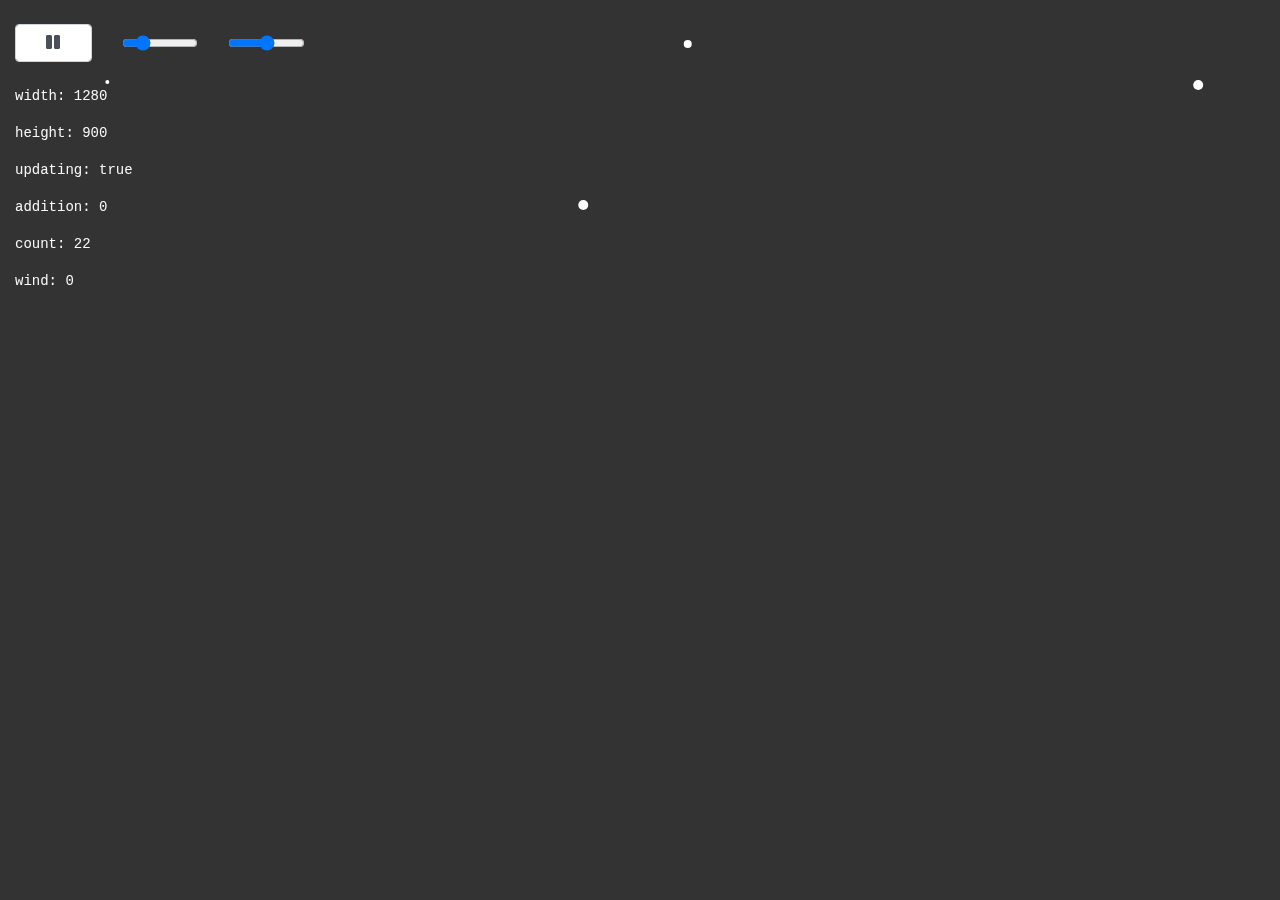
<file: snow-effect/index.html>
<!doctype html><html lang="en"><head><meta charset="utf-8"/><link rel="icon" href="./favicon.ico"/><meta name="viewport" content="width=device-width,initial-scale=1"/><meta name="theme-color" content="#000000"/><meta name="description" content="Web site created using create-react-app"/><link rel="apple-touch-icon" href="logo192.png"/><link rel="manifest" href="./manifest.json"/><title>React App</title><link href="./static/css/2.83ace7dd.chunk.css" rel="stylesheet"><link href="./static/css/main.7d1e98da.chunk.css" rel="stylesheet"></head><body><noscript>You need to enable JavaScript to run this app.</noscript><div id="root"></div><script>!function(i){function e(e){for(var t,r,n=e[0],o=e[1],u=e[2],f=0,l=[];f<n.length;f++)r=n[f],Object.prototype.hasOwnProperty.call(c,r)&&c[r]&&l.push(c[r][0]),c[r]=0;for(t in o)Object.prototype.hasOwnProperty.call(o,t)&&(i[t]=o[t]);for(s&&s(e);l.length;)l.shift()();return p.push.apply(p,u||[]),a()}function a(){for(var e,t=0;t<p.length;t++){for(var r=p[t],n=!0,o=1;o<r.length;o++){var u=r[o];0!==c[u]&&(n=!1)}n&&(p.splice(t--,1),e=f(f.s=r[0]))}return e}var r={},c={1:0},p=[];function f(e){if(r[e])return r[e].exports;var t=r[e]={i:e,l:!1,exports:{}};return i[e].call(t.exports,t,t.exports,f),t.l=!0,t.exports}f.m=i,f.c=r,f.d=function(e,t,r){f.o(e,t)||Object.defineProperty(e,t,{enumerable:!0,get:r})},f.r=function(e){"undefined"!=typeof Symbol&&Symbol.toStringTag&&Object.defineProperty(e,Symbol.toStringTag,{value:"Module"}),Object.defineProperty(e,"__esModule",{value:!0})},f.t=function(t,e){if(1&e&&(t=f(t)),8&e)return t;if(4&e&&"object"==typeof t&&t&&t.__esModule)return t;var r=Object.create(null);if(f.r(r),Object.defineProperty(r,"default",{enumerable:!0,value:t}),2&e&&"string"!=typeof t)for(var n in t)f.d(r,n,function(e){return t[e]}.bind(null,n));return r},f.n=function(e){var t=e&&e.__esModule?function(){return e.default}:function(){return e};return f.d(t,"a",t),t},f.o=function(e,t){return Object.prototype.hasOwnProperty.call(e,t)},f.p="./";var t=this["webpackJsonpsnow-effect"]=this["webpackJsonpsnow-effect"]||[],n=t.push.bind(t);t.push=e,t=t.slice();for(var o=0;o<t.length;o++)e(t[o]);var s=n;a()}([])</script><script src="./static/js/2.63c22687.chunk.js"></script><script src="./static/js/main.32d9602b.chunk.js"></script></body></html>
</file>
<file: snow-effect/static/css/main.7d1e98da.chunk.css>
body{margin:0;font-family:-apple-system,BlinkMacSystemFont,Segoe UI,Roboto,Oxygen,Ubuntu,Cantarell,Fira Sans,Droid Sans,Helvetica Neue,sans-serif;-webkit-font-smoothing:antialiased;-moz-osx-font-smoothing:grayscale}code{font-family:source-code-pro,Menlo,Monaco,Consolas,Courier New,monospace}
/*# sourceMappingURL=main.7d1e98da.chunk.css.map */
</file>
